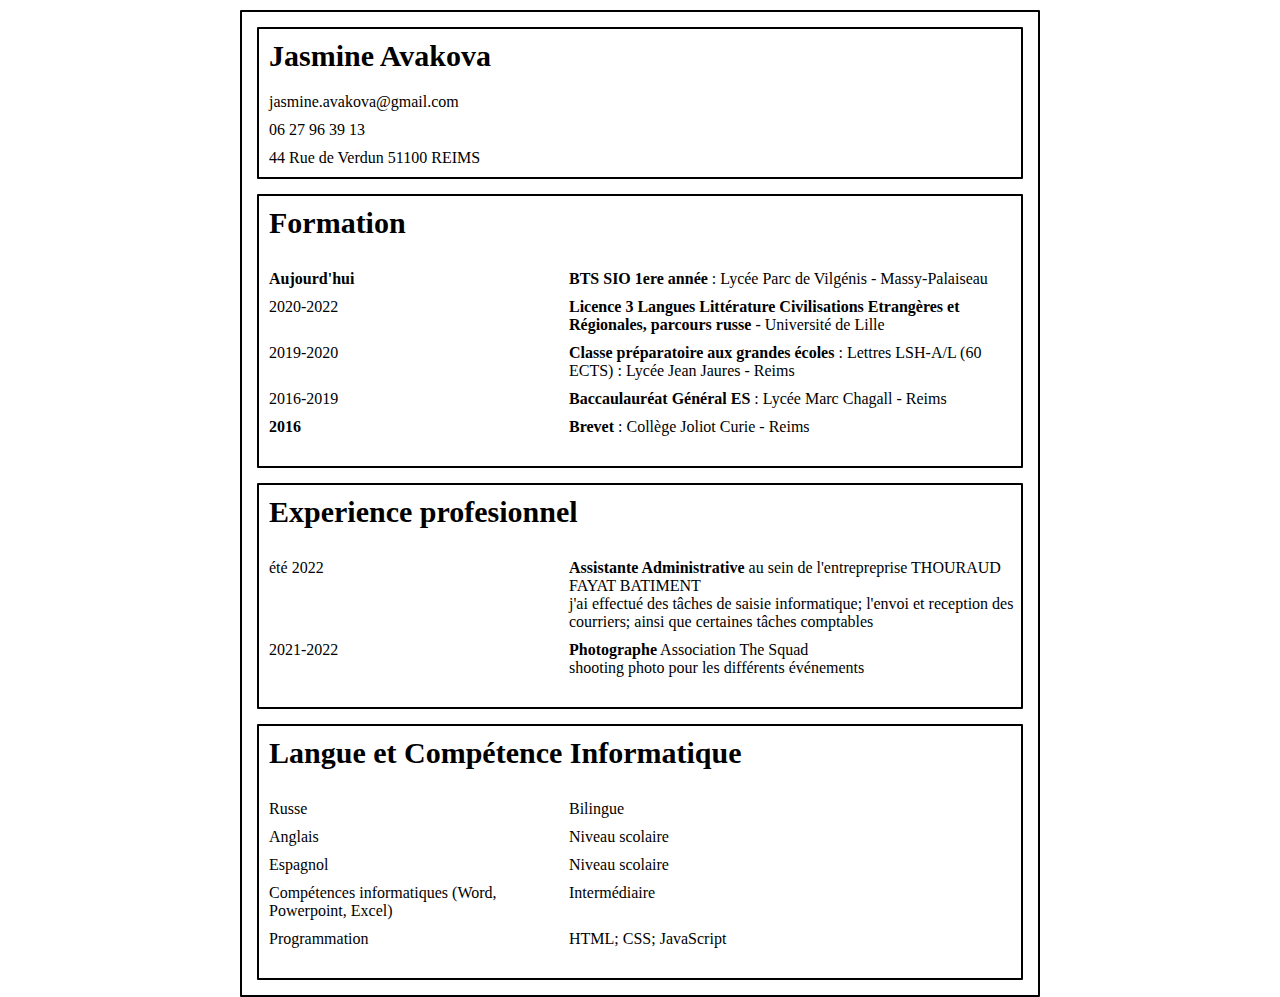
<file: index.html>
<!DOCTYPE html>
<html lang="fr">
<head>
    <meta charset="UTF-8">
    <meta http-equiv="X-UA-Compatible" content="IE=edge">
    <meta name="viewport" content="width=device-width, initial-scale=1.0">
    <link rel="stylesheet" href="style.css">
    <title>Document</title>
</head>
<body>
    <div class="container">
        <div class="containerTopOne">
            <div>
                <h1>Jasmine Avakova</h1>
                <p>jasmine.avakova@gmail.com</p>
                <p>06 27 96 39 13</p>
                <p>44 Rue de Verdun 51100 REIMS</p>
                    </div>
        </div>
        <div class="containerTopTwo">
            <h2>Formation</h2>
            <div class="containerInfo">
                <p><span>Aujourd'hui</span></p>
                <p><span>BTS SIO 1ere année</span> : Lycée Parc de Vilgénis - Massy-Palaiseau</p>
                <p>2020-2022</p>
                <p><span>Licence 3 Langues Littérature Civilisations Etrangères et Régionales, parcours russe</span> - Université de Lille </p>
                <p>2019-2020</p>
                <p><span>Classe préparatoire aux grandes écoles</span> : Lettres LSH-A/L (60 ECTS) : Lycée Jean Jaures - Reims</p>
                <p>2016-2019</p>
                <p><span>Baccaulauréat Général ES</span> : Lycée Marc Chagall - Reims</p>
                <p><span>2016</span></p>
                <p><span>Brevet</span> : Collège Joliot Curie - Reims</p>
            </div>
        </div>
        <div class="containerBottomOne">
            <h2>Experience profesionnel</h2>
            <div class="containerInfo">
                <p>été 2022</p>
                <p> <span>Assistante Administrative</span> au sein de l'entrepreprise THOURAUD FAYAT BATIMENT <br> j'ai effectué des tâches de saisie informatique; l'envoi et reception des courriers; ainsi que certaines tâches comptables</p>
                <p>2021-2022</p>
                <p><span>Photographe</span> Association The Squad <br> shooting photo pour les différents événements </p> 
            </div>
        </div>
        <div class="containerBottomTwo">
            <h3>Langue et Compétence Informatique</h3>
            <div class="containerInfo">
                <p>Russe</p>
                <p>Bilingue</p>
                <p>Anglais</p>
                <p>Niveau scolaire</p>
                <p>Espagnol</p>
                <p>Niveau scolaire</p>
                <p>Compétences informatiques (Word, Powerpoint, Excel)</p>
                <p>Intermédiaire</p>
                <p>Programmation</p>
                <p>HTML; CSS; JavaScript</p>
            </div>
        </div>
    </div>
</body>
</html>
</file>
<file: style.css>
*, ::before, ::after{
    box-sizing: border-box;
    margin: 0;
    padding: 0;
}

body{
    width: 100vw;
    height: 100vh;
}

span{
    font-weight: bold;
}
.container{
    margin: 0 auto;
    border: 2px solid black;
    width: 800px;
    height: auto;
    border-radius: 1px;
    margin-top: 10px;
}

.container > div{
    border: 2px solid black;
    margin: 15px;
    border-radius: 1px;
}


h1, h2, h3{
    font-size: 30px;
    margin: 10px;
}

h1{
    margin-bottom: 20px;
}

.containerTopOne{
    display: flex;
    justify-content: space-between;
}
.containerTopOne p{
    margin-left: 10px;
    margin-bottom: 10px;
}
.containerInfo{
    margin-top: 30px;
    margin-left: 10px;
    display: grid;
    grid-template-columns: repeat(1, 300px) repeat(1, 1fr);
    grid-template-rows: repeat(auto, 1fr);
    grid-column-gap: 0px;
    grid-row-gap: 10px;
}
.containerInfo:last-child{
    margin-bottom: 30px;
}
</file>
